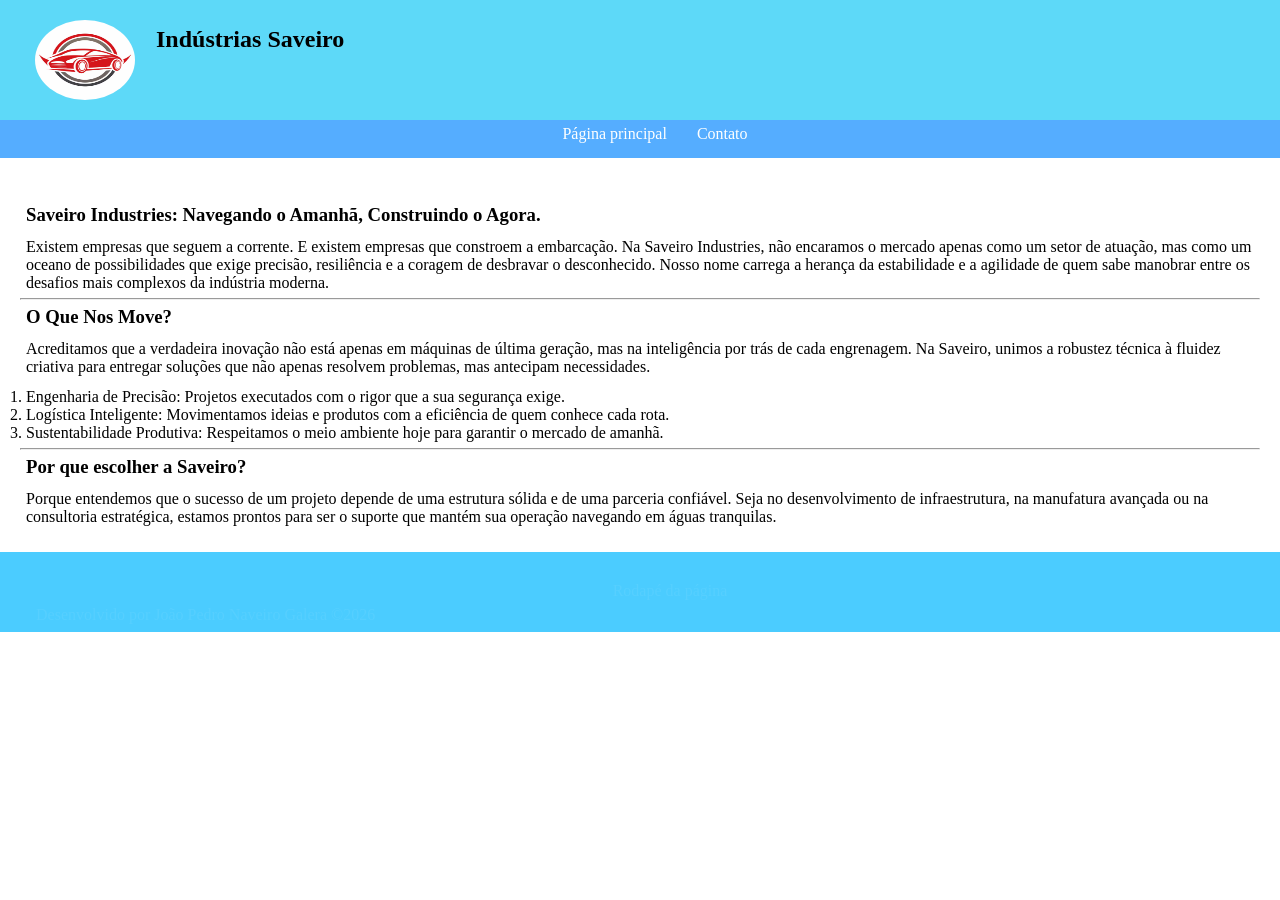
<file: index.html>
<!DOCTYPE html>
<html lang="pt_BR">
<head>
    <meta charset="UTF-8">
    <meta name="viewport" content="width=device-width, initial-scale=1.0">
    <title>Saveiro Industries</title>
    <link rel="short icon" href="imagens/saveiro.ico">
    <link rel="stylesheet" type="text/css" href="estilos/layout.css">
</head>
<body>
    <header>
        <figure>
            <img class="logo" src="imagens/carro.png"> 
        </figure>
        <h1>Indústrias Saveiro</h1>
    </header>
    <nav>
        <ul>
            <li><a href="index.html">Página principal</a></li>
            <li><a href="paginas/contato.html">Contato</a></li>
        </ul>
    </nav>
    <main>
        <section>
               <article>
                <style>
                     h1{
                        padding: 6px;
                        text-align: left;
                     }
                     p{
                        padding: 6px;
                        text-align: left;
                     }
                     ol{
                        padding: 6px;
                        text-align: left;
                     }
                </style>
                   <h1>Saveiro Industries: Navegando o Amanhã, Construindo o Agora.</h1>
                   <p style="color: rgb(0, 0, 0);"> Existem empresas que seguem a corrente. E existem empresas que constroem a embarcação. Na Saveiro Industries, não encaramos o mercado apenas como um setor de atuação, mas como um oceano de possibilidades que exige precisão, resiliência e a coragem de desbravar o desconhecido. Nosso nome carrega a herança da estabilidade e a agilidade de quem sabe manobrar entre os desafios mais complexos da indústria moderna.</p>
               </article>
               <hr>
               <article>
            <h1>O Que Nos Move?</h1>
            <p>Acreditamos que a verdadeira inovação não está apenas em máquinas de última geração, mas na inteligência por trás de cada engrenagem. Na Saveiro, unimos a robustez técnica à fluidez criativa para entregar soluções que não apenas resolvem problemas, mas antecipam necessidades.</p>
            <ol>
                <li>Engenharia de Precisão: Projetos executados com o rigor que a sua segurança exige.</li>
                <li>Logística Inteligente: Movimentamos ideias e produtos com a eficiência de quem conhece cada rota.</li>
                <li>Sustentabilidade Produtiva: Respeitamos o meio ambiente hoje para garantir o mercado de amanhã.</li>
            </ol>
               </article>
               <hr>
               <article>
            <h1>Por que escolher a Saveiro?</h1>
            <p>Porque entendemos que o sucesso de um projeto depende de uma estrutura sólida e de uma parceria confiável. Seja no desenvolvimento de infraestrutura, na manufatura avançada ou na consultoria estratégica, estamos prontos para ser o suporte que mantém sua operação navegando em águas tranquilas.</p>       </article>
        </section>    
    </main>
    <footer>
        Rodapé da página
        <p>Desenvolvido por João Pedro Naveiro Galera &copy;2026</p>
    </footer>
</body>
</html>
</file>
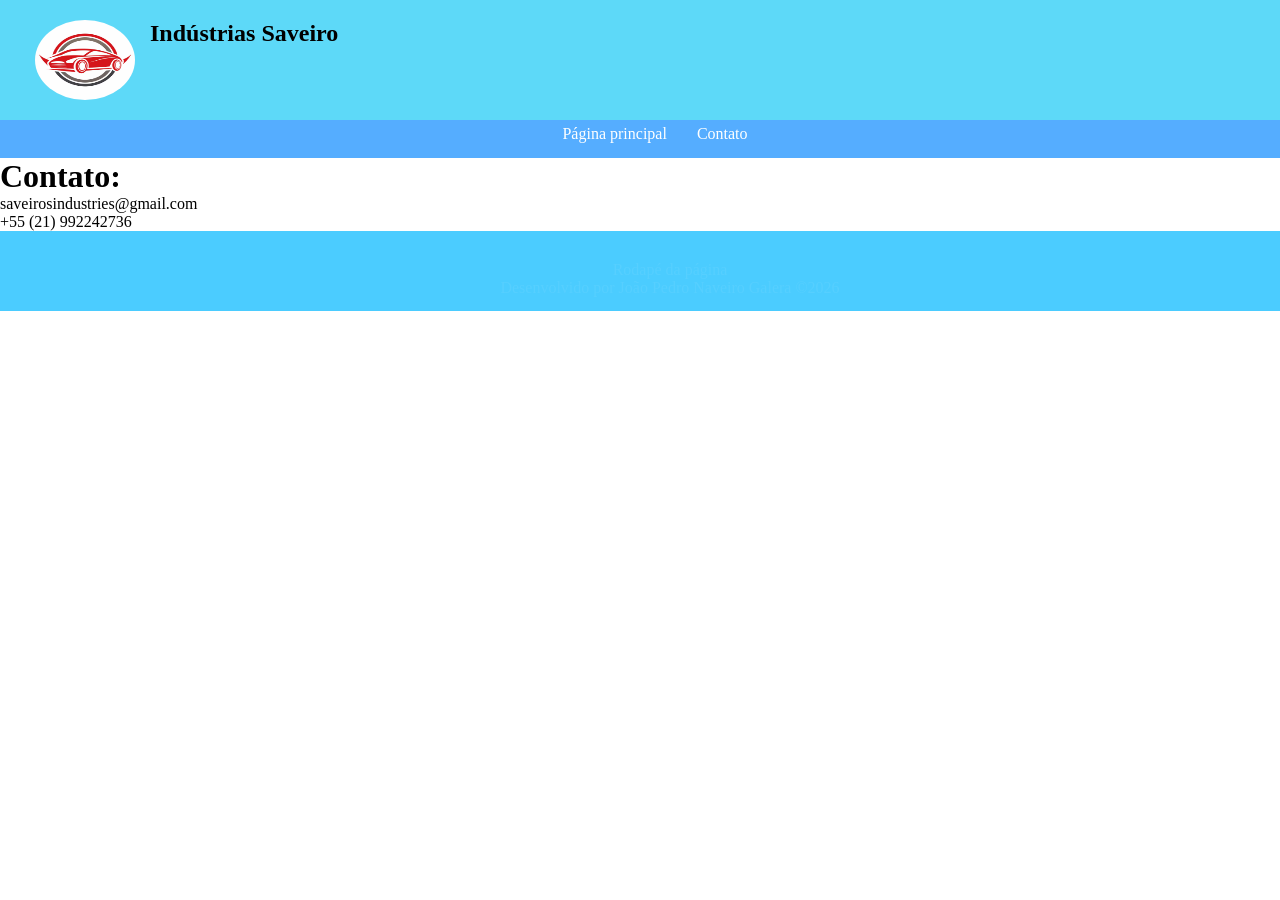
<file: paginas/contato.html>
<!DOCTYPE html>
<html lang="pt_BR">
<head>
    <meta charset="UTF-8">
    <meta name="viewport" content="width=device-width, initial-scale=1.0">
    <title>Saveiro Industries</title>
    <link rel="short icon" href="../imagens/saveiro.ico">
    <link rel="stylesheet" type="text/css" href="../estilos/layout.css">
</head>
<body>
    <header>
        <figure>
            <img class="logo" src="../imagens/carro.png"> 
        </figure>
        <h1>Indústrias Saveiro</h1>
    </header>
    <nav>
        <ul>
            <li><a href="../index.html">Página principal</a></li>
            <li><a href="../contato.html">Contato</a></li>
        </ul>
    </nav>
    <h1>Contato:</h1>
<p>saveirosindustries@gmail.com</p>
<p>+55 (21) 992242736</p>
</body>
<footer>
   Rodapé da página
   <p>Desenvolvido por João Pedro Naveiro Galera &copy;2026</p>
</footer>
</file>
<file: estilos/layout.css>
*{ /*Toda Pagina*/
    padding: 0;
    margin: 0;

}

/*Estilo para configurar logo*/
.logo{
    width: 100px; /*Define a largura*/
    height: 80px; /*Define a altura*/
    border-radius: 50%; /*Borda arredondada*/
}

/*Formatando o cabeçalho*/
body>header{
    background-color: rgb(93, 217, 248);
    color:rgb(73, 249, 255);
    display: flex; /*Tela do conteudo*/
    justify-content: start; /*Vai alinhar todo o conteúdo à esquerda*/
    padding: 20px; /* Espaçamento interno dentro do conteúdo: adiciona 20px entre o espaço e o conteúdo do header*/
    position: fixed;
    top:0;
    width: 100%;
    height: 80px;
    z-index: 1100;/*Mantém o cabeçalho acima dos outros componentes. Define a "camada" do elemento: quanto maior o valor, mais à frente (do que????)*/
}
header figure{
    margin: 0 15px;
}
header h1{
    margin: 0;
    font-size: 24px;
    color: #000000;
}
/*Estilos para a barra de navegação*/
nav{
    background-color: rgb(85, 173, 255);
    color: rgb(0, 0, 0);
    text-align: center;
    padding: 15px;
    width: 100%;
    position: relative;
    display: block;
    clear: both; /*Impede que elemento fique ao lado do elemento*/
        /*pesquisar o q é*/
    margin-top: 110px;
    z-index: 1000;
}
nav ul{
    list-style-type: none;
    display: flex;
    justify-content: center;
}
nav ul li{
    color: #fff;
    margin: 0 15px;
}
nav ul li a{ /*<ul> (Unordered List): Cria a lista.*/ /*<li> (List Item): Define o item dentro de <ul>*/
    color:#fff;
    text-decoration: none;
}
/*Estilos para o conteúdo principal (main)*/
main{
    padding: 20px; /*Espaçamento interno dentro do conteúdo: adiciona 20px entre o espaço e o conteúdo do nav*/
    text-align: center;
    margin-top: 20px; /*Espaçamento abaixo da navegação*/
}

/*Estilos para o rodapé*/
footer{
    background-color: rgb(75, 204, 255);
    color: #56cfff;
    text-align: center;
    padding: 30px;
    position: relative; /*Se ajusta de acordo com o conteúdo*/
    bottom: 0;
    width: 100%;
    height: 20px;
}
</file>
